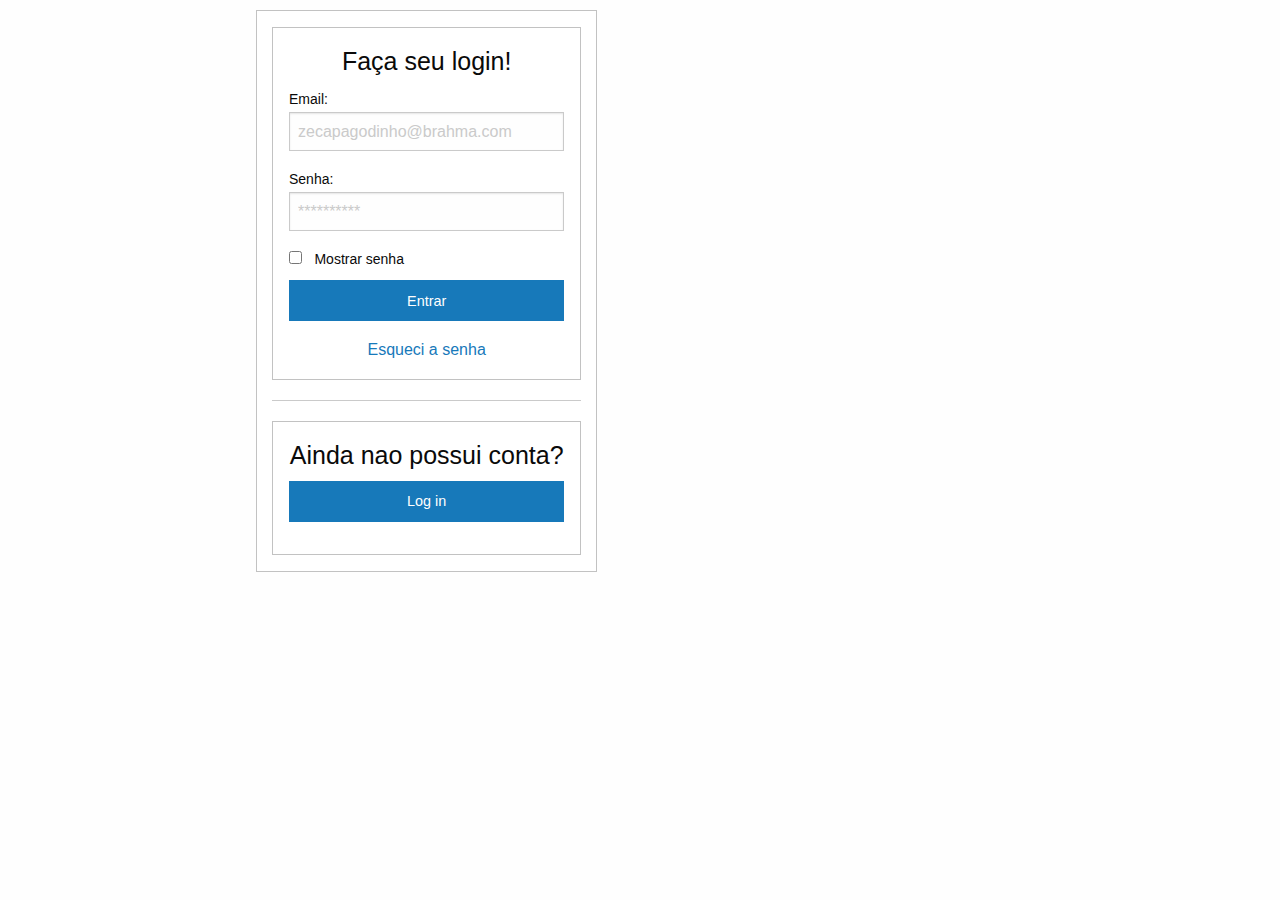
<file: foundation/index.html>
<!doctype html>
<html class="no-js" lang="en" dir="ltr">

<head>
  <meta charset="utf-8">
  <meta http-equiv="x-ua-compatible" content="ie=edge">
  <meta name="viewport" content="width=device-width, initial-scale=1.0">
  <title>Login</title>
  <link rel="stylesheet" href="css/foundation.css">
  <link rel="stylesheet" href="css/app.css">
</head>

<body>
  <div class="grid-container">
    <div class="grid-x grid-padding-x">
      <div class="large-4 cell callout menu-centered">
        <form class="form callout">
          <h4 class="text-center">Faça seu login!</h4>
          <label>Email:
            <input type="email" placeholder="zecapagodinho@brahma.com">
          </label>
          <label>Senha:
            <input type="password" placeholder="**********">
          </label>
          <input id="show-password" type="checkbox">
          <label for="show-password">Mostrar senha</label>
          <p>
            <input type="submit" class="button expanded" value="Entrar"></input>
          </p>
          <p class="text-center">
            <a href="#">Esqueci a senha</a>
          </p>
        </form>
        <hr>
        <form class="form callout">
          <h4 class="text-center">Ainda nao possui conta?</h4>
          <p>
            <input type="submit" class="button expanded" value="Log in"></input>
          </p>
        </form>
      </div>
    </div>


    <script src="js/vendor/jquery.js"></script>
    <script src="js/vendor/what-input.js"></script>
    <script src="js/vendor/foundation.js"></script>
    <script src="js/app.js"></script>
</body>

</html>
</file>
<file: foundation/css/app.css>
.form-login{
    border: 1px solid #cacaca;
    padding: 1rem;
    border-radius: 0;
    height: 100%;
  }
  body{
    padding-top: 10px;
    padding-left: 20%;
  }
</file>
